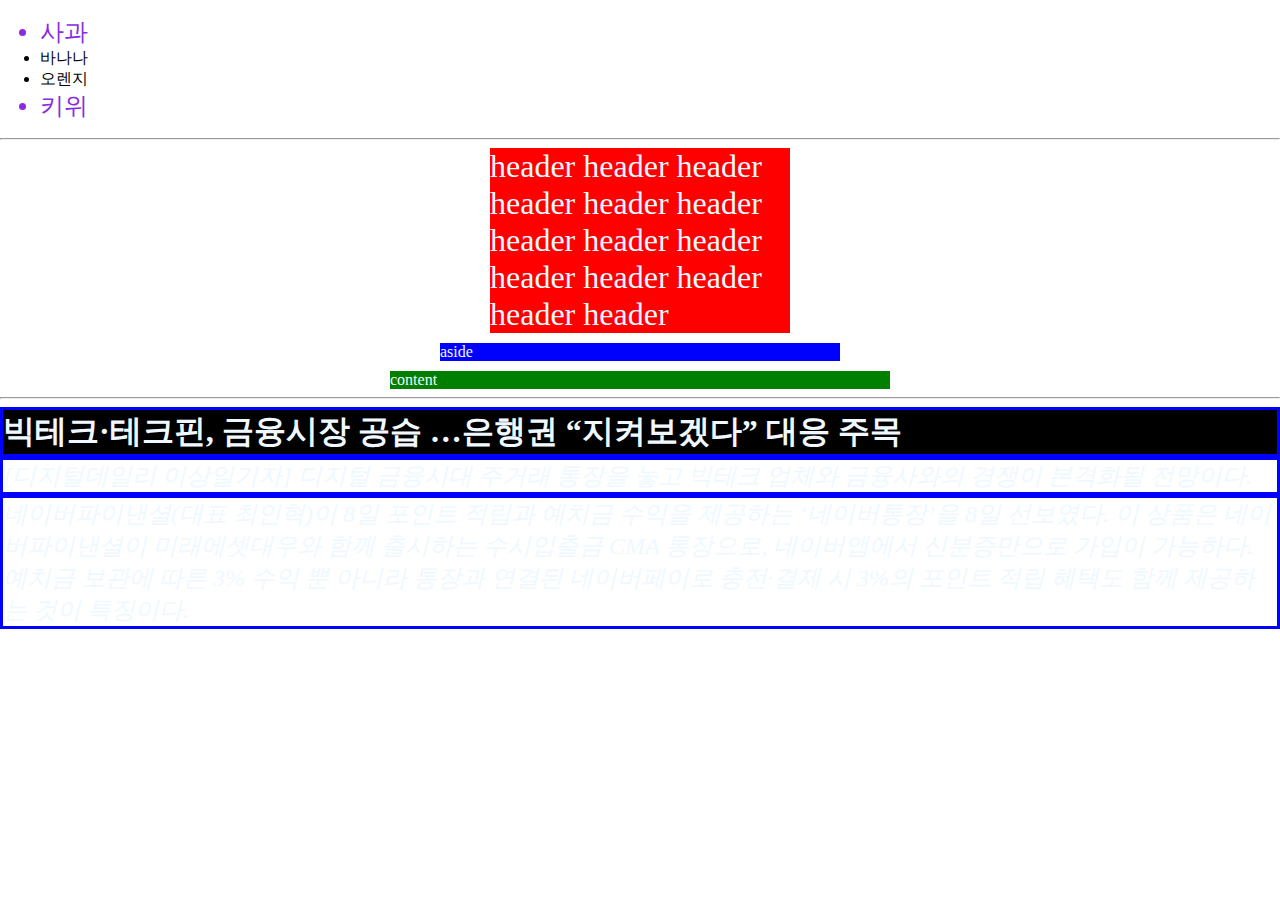
<file: WEB/html_css_selector02.html>
<!DOCTYPE html>
<html>

<head>
    <title>CSS3 선택자 Selector</title>
    <meta charset="utf-8">    
    <style>
        
        * {
            color : aliceblue;
        }
        
        h1 {
            background-color: black
        }
        
        p {
            font-size: 24px;
            font-style: italic;
        }
        
        
        h1, p {
            border : 3px solid blue;
           
        }
        
        body, h1, p {
             margin:0;
            padding:0;
        }
       
        
        /*
        #아아디{
        
        }
        */
        #header {
            
            width : 300px;
            background-color: red;
            margin: 0 auto;
        }
        
        #aside {
            width : 400px;
            background-color: blue;
            margin: 10px auto;
        }
        
        #content {
            width : 500px;
            background-color: green;
            margin: 0 auto;
        }
        
        li{
            color: black;
        }
        
        /*
        
        클래스 선택자   
        . 클래스 이름 {
        
        }
        
        */
        
        .font_color {
            color:blueviolet;            
        }
        
        .font_bold {
            font-weight: lighter;
        }
        
        li.font_size {
            font-size : 150%;
        }
        
        div.font_size {
            font-size : 200%;
        }
        


    </style>
</head>

<body>
    
    
    <ul>
        <li class="font_color font_size">사과</li>
        <li>바나나</li>
        <li>오렌지</li>
        <li class="font_color font_bold font_size">키위</li>
    </ul>
    
    
    
    <hr>
    
    <div id="header" class="font_size">header header header header header header header header header header header header header header</div>
    <div id="aside">aside</div>
    <div id="content">content</div>
    
    
    
    
    <hr>
    
    
    
    
    <h1>빅테크·테크핀, 금융시장 공습 …은행권 “지켜보겠다” 대응 주목</h1>
    
    <p>
    
    [디지털데일리 이상일기자] 디지털 금융시대 주거래 통장을 놓고 빅테크 업체와 금융사와의 경쟁이 본격화될 전망이다. 
    </p>
    
    <p>
    네이버파이낸셜(대표 최인혁)이 8일 포인트 적립과 예치금 수익을 제공하는 ‘네이버통장’을 8일 선보였다. 이 상품은 네이버파이낸셜이 미래에셋대우와 함께 출시하는 수시입출금 CMA 통장으로, 네이버앱에서 신분증만으로 가입이 가능하다. 예치금 보관에 따른 3% 수익 뿐 아니라 통장과 연결된 네이버페이로 충전∙결제 시 3%의 포인트 적립 혜택도 함께 제공하는 것이 특징이다.
    </p>

  

</body>










</html>
</file>
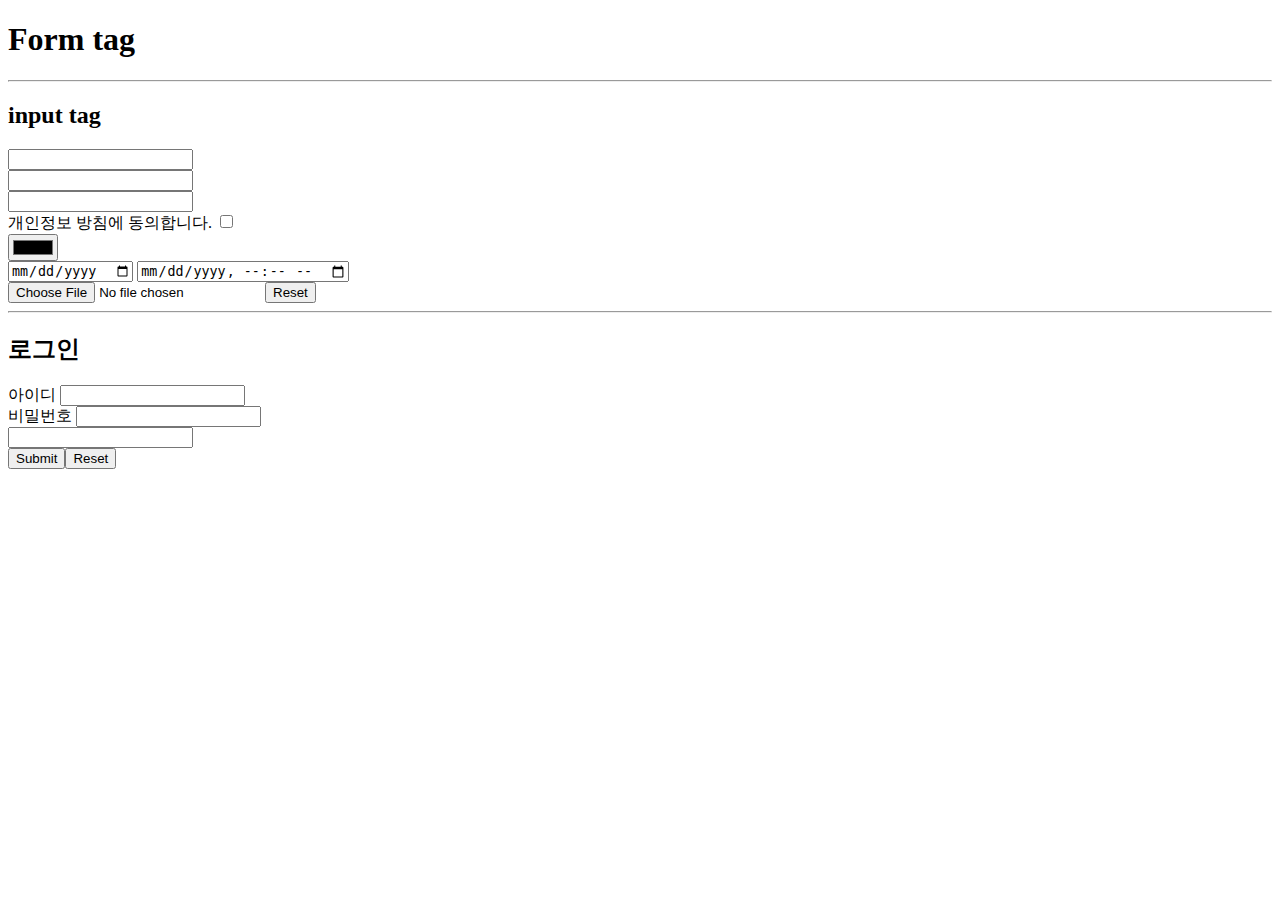
<file: WEB/html_gat_form.html>
<!DOCTYPE html>
<html>

<head>
    <title>Form tag</title>
</head>

<body>
    
    <h1>Form tag</h1>
    
    <hr>
    
    <h2>input tag</h2>
    
    <input> <br>
    
    <input type="text" id="name" name="username"> <br>
    
    <input type="password" id="pw" name="pw"> <br>
    
    개인정보 방침에 동의합니다. <input type="checkbox"> <br>
    
    <input type="color"> <br>
    
    <input type="date"> <input type="datetime-local">
    
    <br>
    
    <input type="file">
    
    <input type="reset">
    
    
    
    
    
    
    
    
    <hr>
    
    <h2>로그인</h2>
    
    <form action="member/test.html" method="get">
        아이디 <input type="text" name="id"> <br>
        비밀번호 <input type="password" name="pw"> <br>
        <input type="email">
        <br>
        <input type="submit"><input type="reset">
    </form>
    
    
    
    
    
    
    
</body>

</html>
</file>
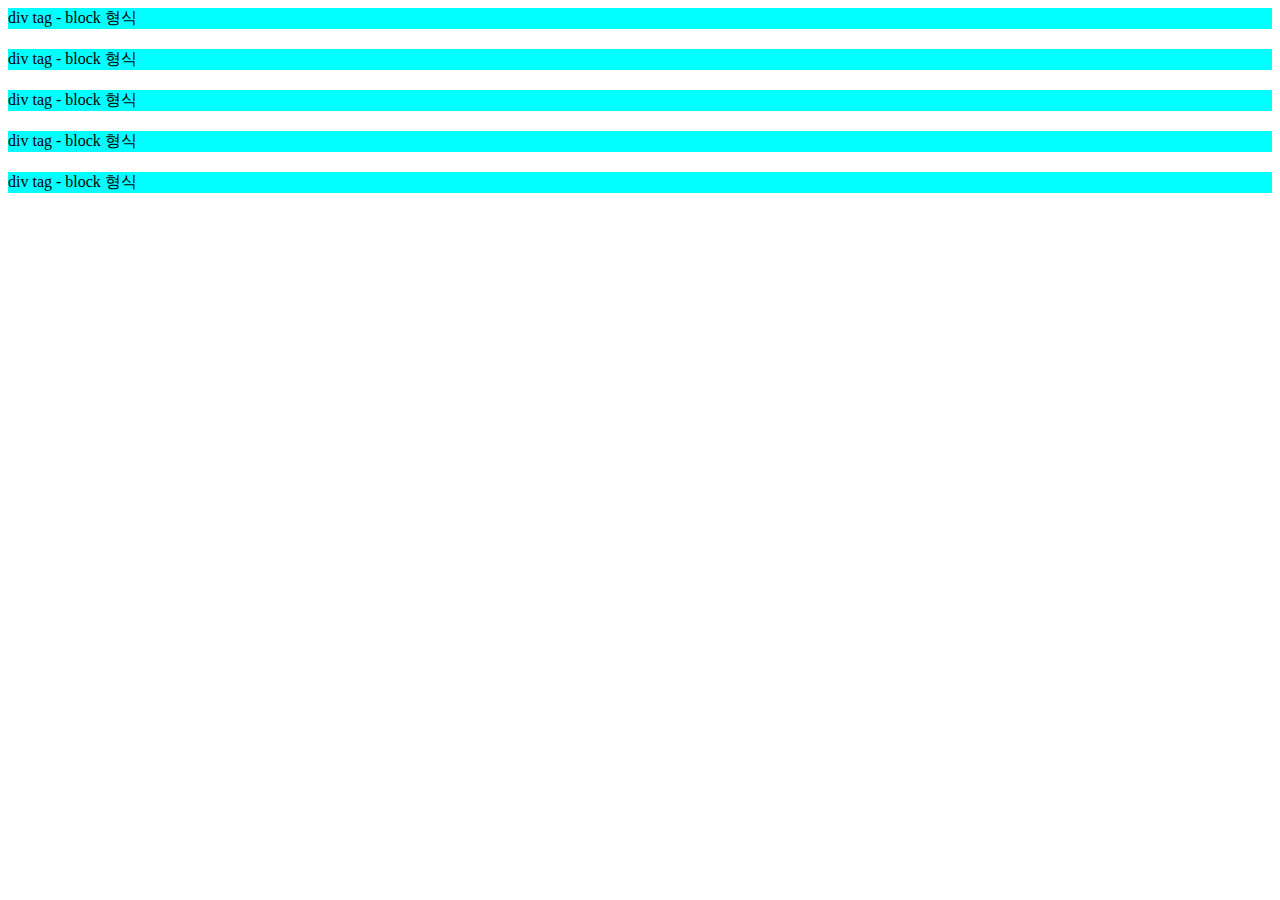
<file: WEB/html_tag_block.html>
<!DOCTYPE html>
<html>

<head>
    <title>Block Tag</title>
    <style>
        div {
            background-color: aqua;
            margin-bottom: 20px;
        }
    </style>
</head>

<body>

    <div>div tag - block 형식</div>
    <div>div tag - block 형식</div>
    <div>div tag - block 형식</div>
    <div>div tag - block 형식</div>
    <div>div tag - block 형식</div>


</body>

</html>
</file>
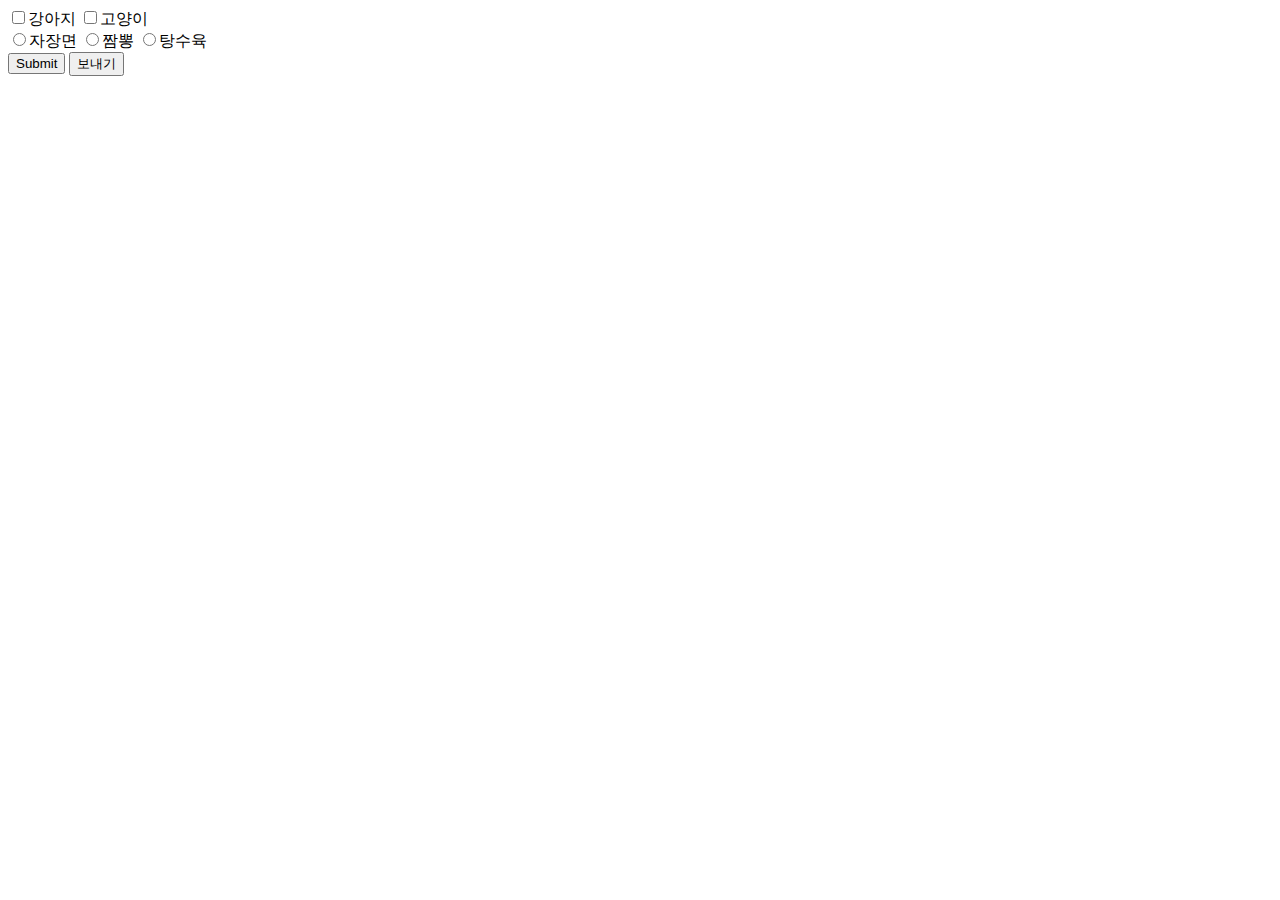
<file: WEB/html_tag_form1.html>
<!DOCTYPE html>

<html>

<head>
    <title>폼테그 : input</title>
    <meta charset="utf-8">
    <link>
    <style>

    </style>
    <script>
    </script>
    <script>
        src = "chk.js"

    </script>
</head>

<body>



    <form action="" method="get">
        <input type="checkbox" name="like" value="dog">강아지
        <input type="checkbox" name="like" value="cat">고양이
        
        <br>
        <input type="radio" name="menu" value="menu01">자장면
        <input type="radio" name="menu" value="menu02">짬뽕
        <input type="radio" name="menu" value="menu03">탕수육
        
        
        <br>
        <input type="hidden" name="userName" value="scott">
        <input type="hidden" name="idx" value="2">
        
        <input type="submit">
        <input type="submit" value="보내기">


    </form>

</body>

</html>
</file>
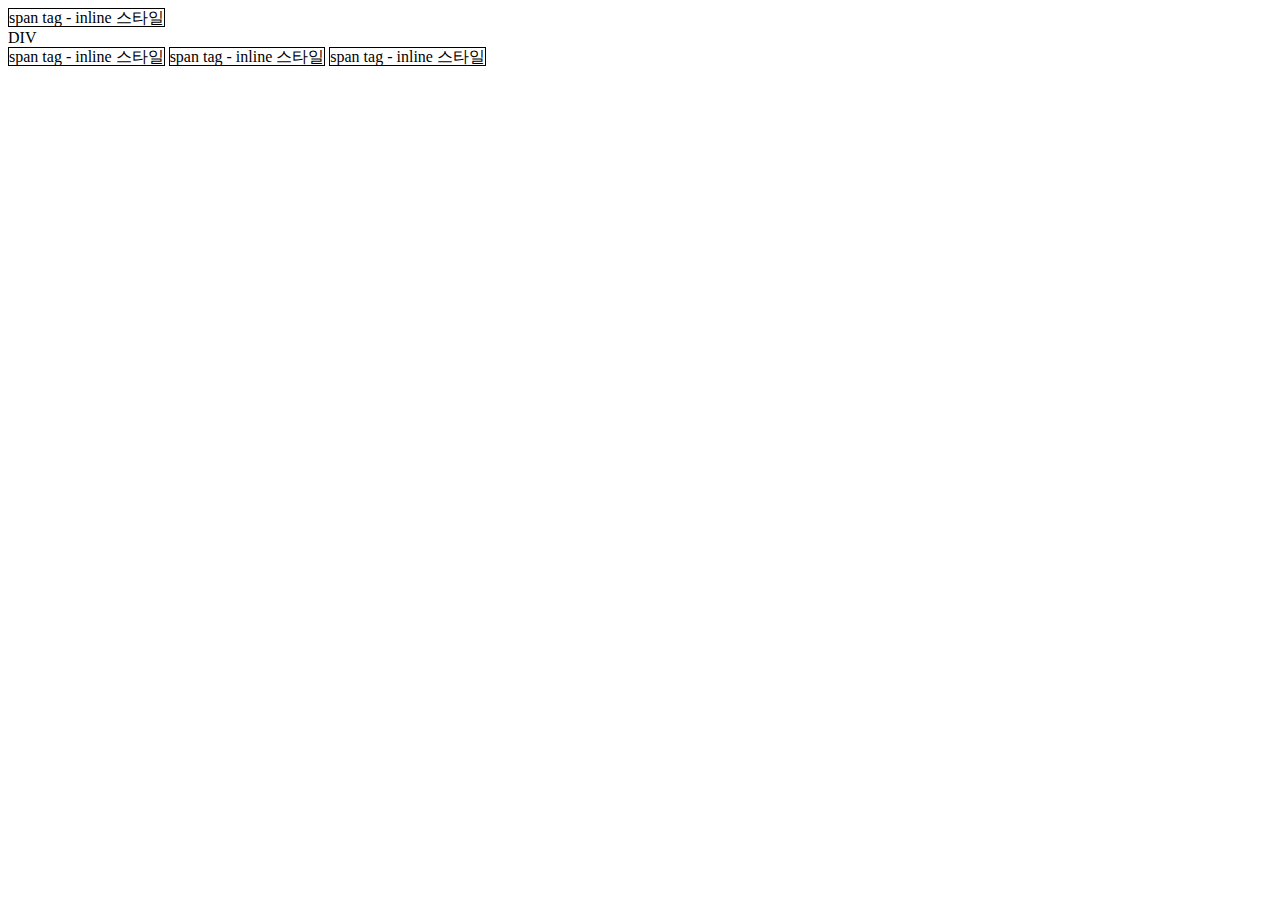
<file: WEB/html_tag_inline.html>
<!DOCTYPE html>
<html>

<head>
    <title>inline Tag</title>
    <style>
        span {
            border: 1px solid black;
        }
    </style>
</head>

<body>
    
    <span> span tag - inline 스타일</span>
    <div>DIV</div>
    <span> span tag - inline 스타일</span>
    <span> span tag - inline 스타일</span>
    <span> span tag - inline 스타일</span>
    
</body>

</html>
</file>
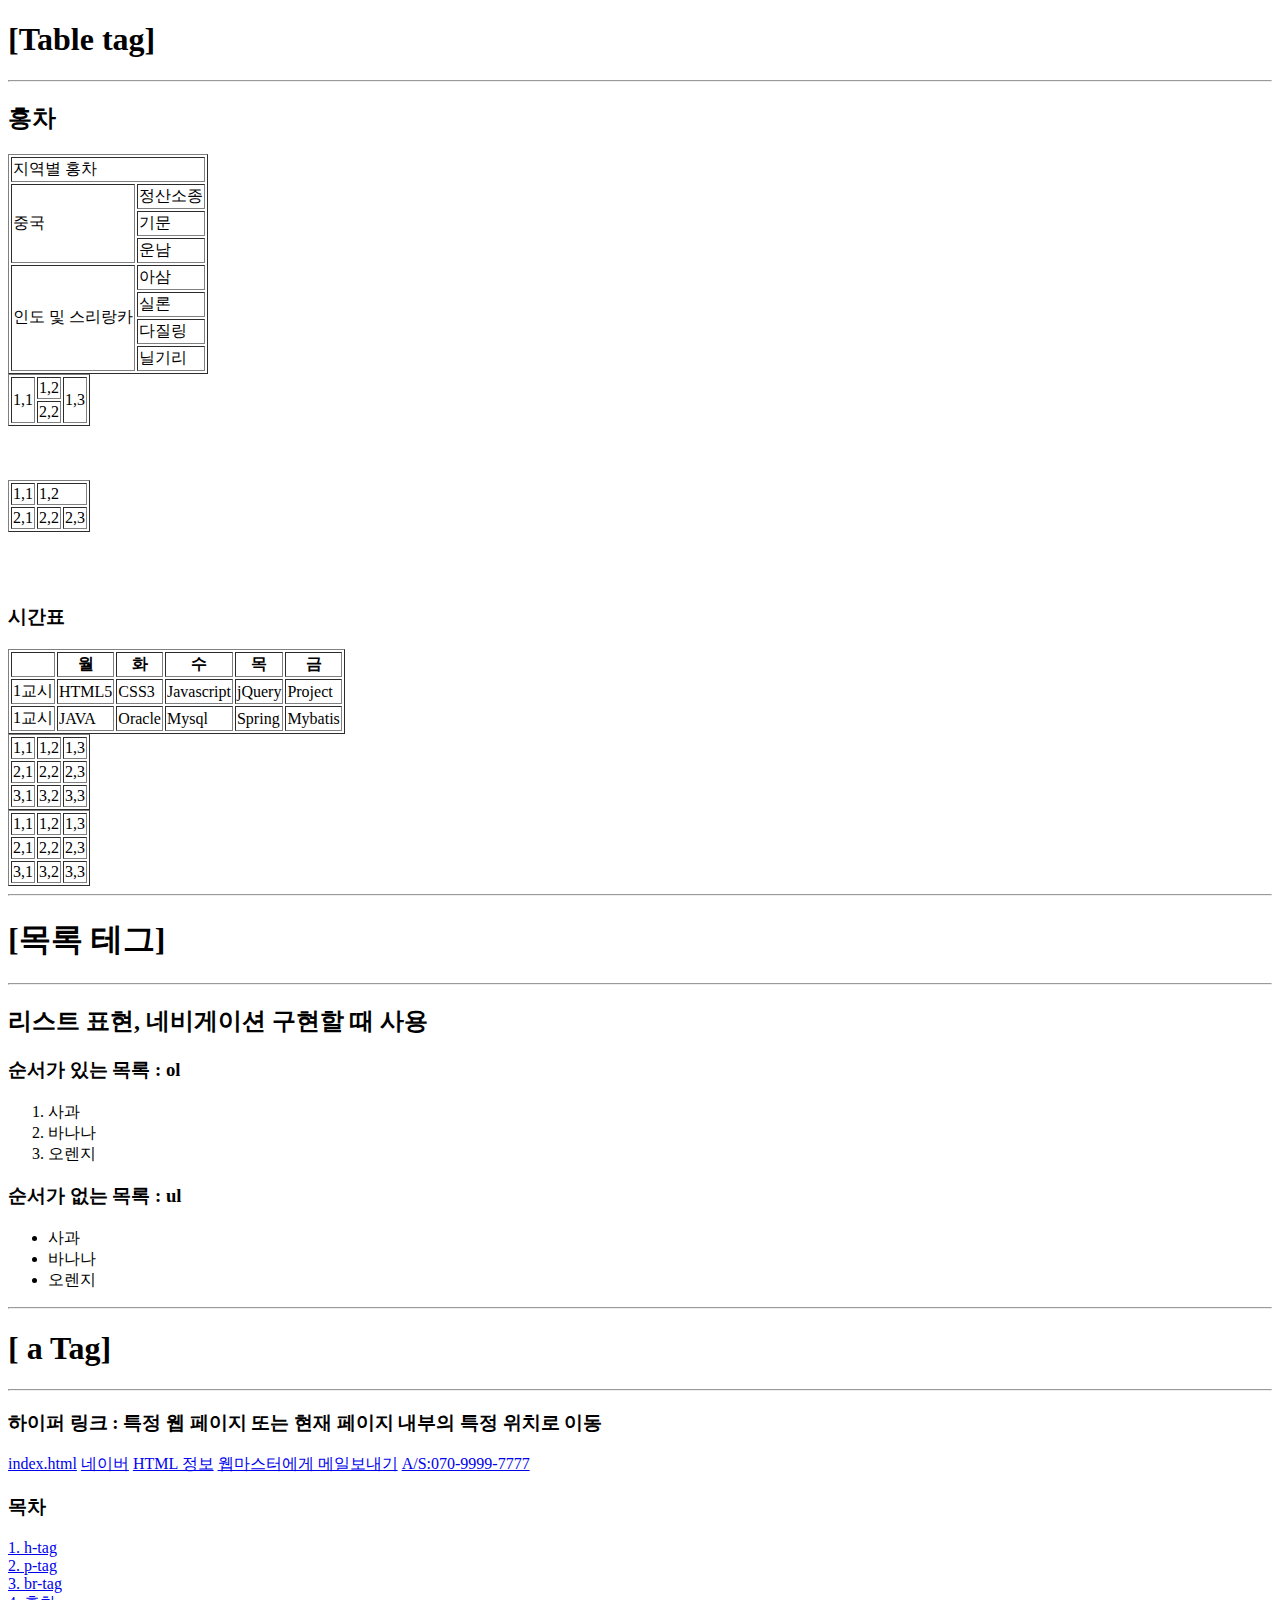
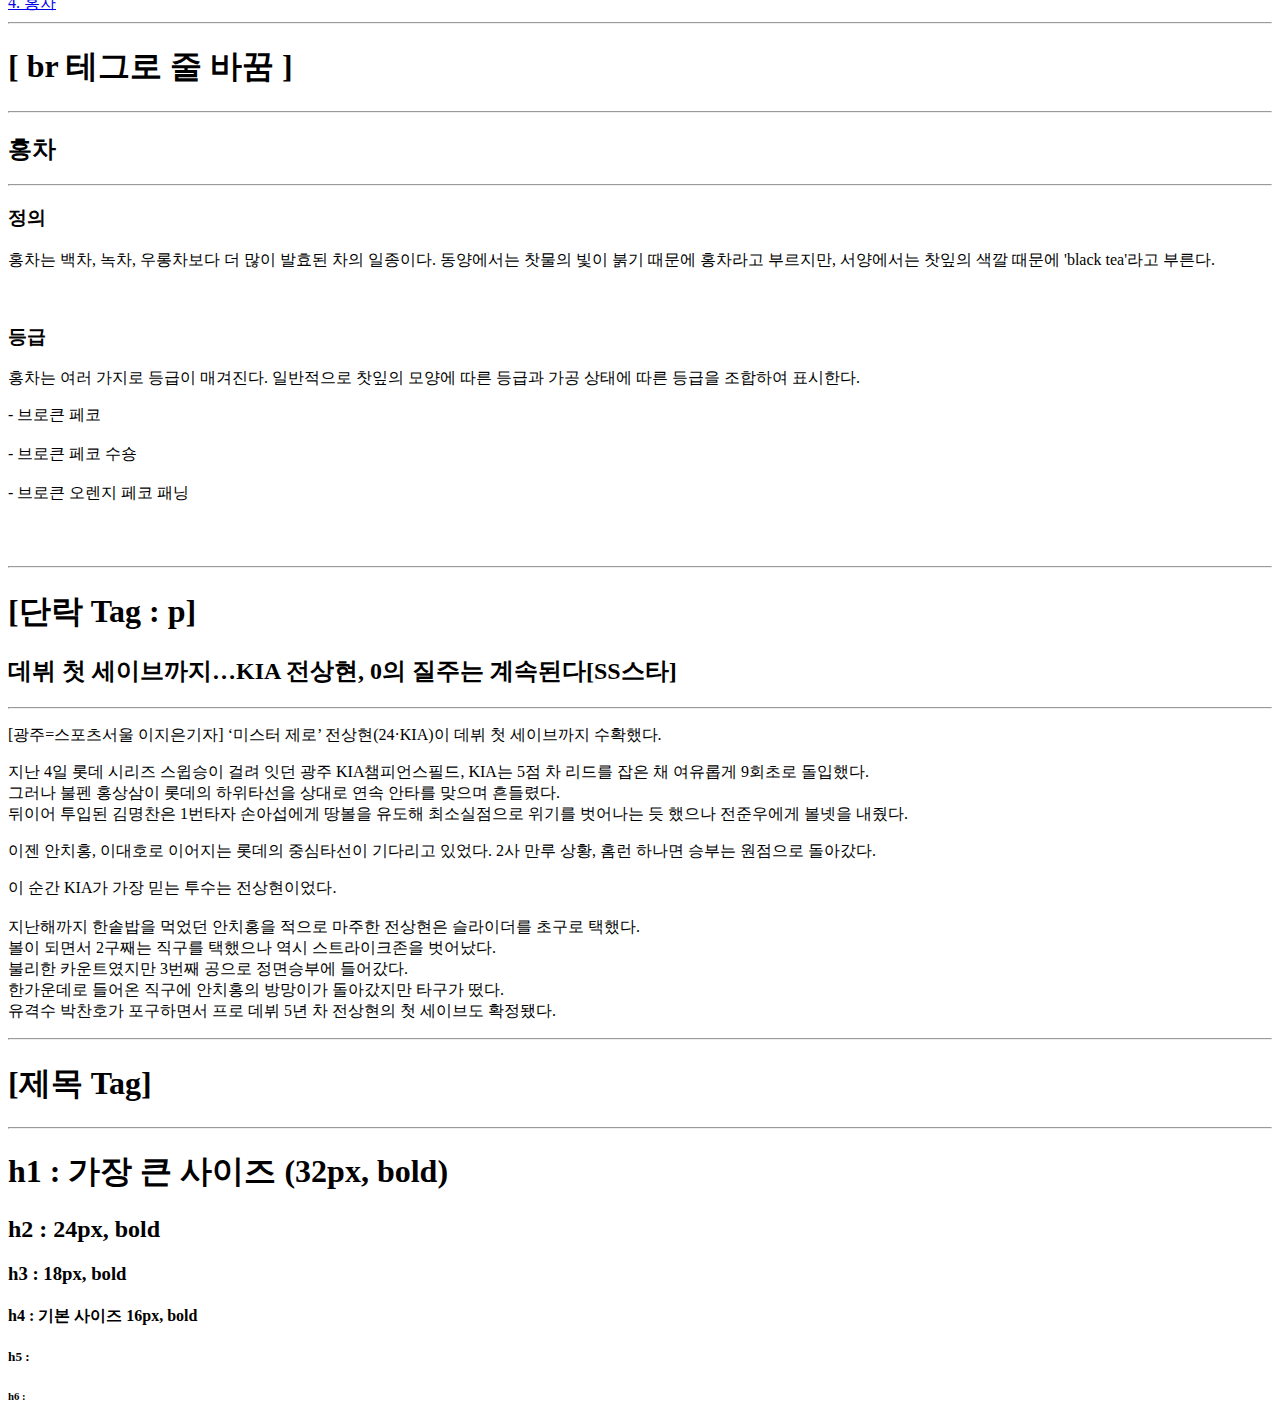
<file: WEB/html_tag_text.html>
<!DOCTYPE html>
<html>

<head>
    <title>HTML5 문자 테그</title>
    <meta charset="utf-8">
    <link>
    <style></style>
    <script></script>
</head>

<body>

    <h1> [Table tag] </h1>
    <hr>


    <h2>홍차</h2>

    <table border="1">
        <tr>
            <td colspan="2">지역별 홍차</td>

        </tr>
        <tr>
            <td rowspan="3">중국</td>
            <td>정산소종</td>
        </tr>
        <tr>

            <td>기문</td>
        </tr>
        <tr>

            <td>운남</td>
        </tr>
        <tr>
            <td rowspan="4">인도 및 스리랑카</td>
            <td>아삼</td>
        </tr>
        <tr>

            <td>실론</td>
        </tr>
        <tr>

            <td>다질링</td>
        </tr>
        <tr>

            <td>닐기리</td>
        </tr>
    </table>





    <table border="1">
        <tr>
            <td rowspan="2">1,1</td>
            <td>1,2</td>
            <td rowspan="2">1,3</td>
        </tr>
        <tr>

            <td>2,2</td>

        </tr>
    </table>

    <br><br><br>

    <table border="1">
        <tr>
            <td>1,1</td>
            <td colspan="2">1,2</td>

        </tr>
        <tr>
            <td>2,1</td>
            <td>2,2</td>
            <td>2,3</td>
        </tr>
    </table>

    <br><br><br>










    <h3>시간표</h3>

    <table border="1">
        <tr>
            <th></th>
            <th>월</th>
            <th>화</th>
            <th>수</th>
            <th>목</th>
            <th>금</th>
        </tr>
        <tr>
            <td>1교시</td>
            <td>HTML5</td>
            <td>CSS3</td>
            <td>Javascript</td>
            <td>jQuery</td>
            <td>Project</td>
        </tr>
        <tr>
            <td>1교시</td>
            <td>JAVA</td>
            <td>Oracle</td>
            <td>Mysql</td>
            <td>Spring</td>
            <td>Mybatis</td>
        </tr>
    </table>




    <table border="1">
        <thead>
            <tr>
                <td>1,1</td>
                <td>1,2</td>
                <td>1,3</td>
            </tr>
        </thead>
        <tbody>
            <tr>
                <td>2,1</td>
                <td>2,2</td>
                <td>2,3</td>
            </tr>
        </tbody>
        <tfoot>
            <tr>
                <td>3,1</td>
                <td>3,2</td>
                <td>3,3</td>
            </tr>
        </tfoot>
    </table>


    <table border="1">

        <tr>
            <td>1,1</td>
            <td>1,2</td>
            <td>1,3</td>
        </tr>


        <tr>
            <td>2,1</td>
            <td>2,2</td>
            <td>2,3</td>
        </tr>


        <tr>
            <td>3,1</td>
            <td>3,2</td>
            <td>3,3</td>
        </tr>

    </table>





    <hr>

    <h1>[목록 테그]</h1>
    <hr>
    <h2>리스트 표현, 네비게이션 구현할 때 사용</h2>

    <h3>순서가 있는 목록 : ol</h3>
    <ol>
        <li>사과</li>
        <li>바나나</li>
        <li>오렌지</li>
    </ol>


    <h3>순서가 없는 목록 : ul</h3>
    <ul>
        <li>사과</li>
        <li>바나나</li>
        <li>오렌지</li>
    </ul>



    <hr>

    <h1> [ a Tag]</h1>
    <hr>
    <h3> 하이퍼 링크 : 특정 웹 페이지 또는 현재 페이지 내부의 특정 위치로 이동</h3>

    <a href="index.html">index.html</a>
    <a href="http://www.naver.com">네이버</a>
    <a href="https://ko.wikipedia.org/wiki/HTML" target="_blank">HTML 정보</a>
    <a href="mailto:ryuyj76@naver.com">웹마스터에게 메일보내기</a>
    <a href="tel:070-9999-7777">A/S:070-9999-7777</a>

    <h3>목차</h3>
    <a href="#tag01">1. h-tag</a> <br>
    <a href="#tag02">2. p-tag</a> <br>
    <a href="#tag03">3. br-tag</a> <br>
    <a href="#tea">4. 홍차</a> <br>










    <hr>

    <h1 id="tag03">[ br 테그로 줄 바꿈 ]</h1>
    <hr>



    <h2 id="tea">홍차</h2>
    <hr>
    <h3>정의</h3>
    <p>홍차는 백차, 녹차, 우롱차보다 더 많이 발효된 차의 일종이다. 동양에서는 찻물의 빛이 붉기
        때문에 홍차라고 부르지만, 서양에서는 찻잎의 색깔 때문에 'black tea'라고 부른다.
    </p>
    <br>

    <h3>등급</h3>
    <p>홍차는 여러 가지로 등급이 매겨진다. 일반적으로 찻잎의 모양에 따른 등급과 가공 상태에 따른
        등급을 조합하여 표시한다.</p>

    - 브로큰 페코<br><br>
    - 브로큰 페코 수숑<br><br>
    - 브로큰 오렌지 페코 패닝<br><br><br><br>



    <hr>

    <h1 id="tag02">[단락 Tag : p]</h1>

    <h2>데뷔 첫 세이브까지…KIA 전상현, 0의 질주는 계속된다[SS스타]</h2>
    <hr>
    <p>[광주=스포츠서울 이지은기자] ‘미스터 제로’ 전상현(24·KIA)이 데뷔 첫 세이브까지 수확했다.</p>

    <p>지난 4일 롯데 시리즈 스윕승이 걸려 잇던 광주 KIA챔피언스필드, KIA는 5점 차 리드를 잡은 채 여유롭게 9회초로 돌입했다.<br> 그러나 불펜 홍상삼이 롯데의 하위타선을 상대로 연속 안타를 맞으며 흔들렸다.<br> 뒤이어 투입된 김명찬은 1번타자 손아섭에게 땅볼을 유도해 최소실점으로 위기를 벗어나는 듯 했으나 전준우에게 볼넷을 내줬다. </p>
    <p>이젠 안치홍, 이대호로 이어지는 롯데의 중심타선이 기다리고 있었다. 2사 만루 상황, 홈런 하나면 승부는 원점으로 돌아갔다.</p>

    <p>
        이 순간 KIA가 가장 믿는 투수는 전상현이었다.<br><br>지난해까지 한솥밥을 먹었던 안치홍을 적으로 마주한 전상현은 슬라이더를 초구로 택했다.<br>볼이 되면서 2구째는 직구를 택했으나 역시 스트라이크존을 벗어났다.<br>불리한 카운트였지만 3번째 공으로 정면승부에 들어갔다.<br>한가운데로 들어온 직구에 안치홍의 방망이가 돌아갔지만 타구가 떴다.<br>유격수 박찬호가 포구하면서 프로 데뷔 5년 차 전상현의 첫 세이브도 확정됐다.
    </p>






    <hr>

    <h1 id="tag01">[제목 Tag]</h1>
    <hr>
    <h1>h1 : 가장 큰 사이즈 (32px, bold)</h1>
    <h2>h2 : 24px, bold</h2>
    <h3>h3 : 18px, bold </h3>
    <h4>h4 : 기본 사이즈 16px, bold</h4>
    <h5>h5 : </h5>
    <h6>h6 : </h6>








</body>

</html>
</file>
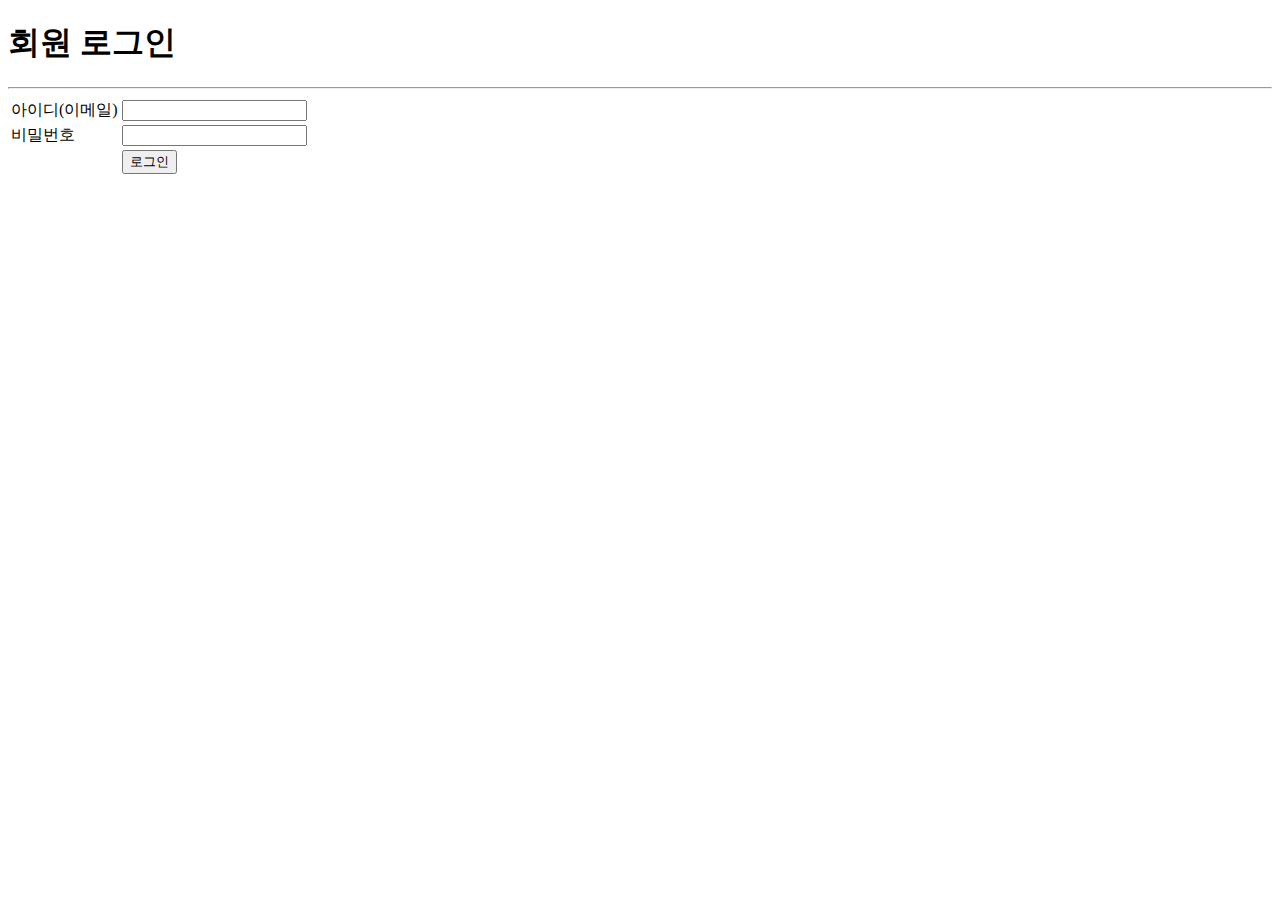
<file: WEB/loginForm.html>
<!DOCTYPE html>
<html>
    <head>
        <title>로그인 Form</title>
        <meta charset="utf-8">    
    </head>
    <body>
        <h1>회원 로그인</h1>
        <hr>
        <form action="" method="get">
        <table>
            
            <tr>
                <td>아이디(이메일)</td>
                <td><input type="text"></td>
                
            </tr>
            <tr>
                <td>비밀번호</td>
                <td><input type="password"></td>
                
            </tr>
            
            <tr>
                <td></td>
                <td><input type="submit" value="로그인"></td>
            </tr>
            
            
        </table>
        </form>
    </body>
</html>
</file>
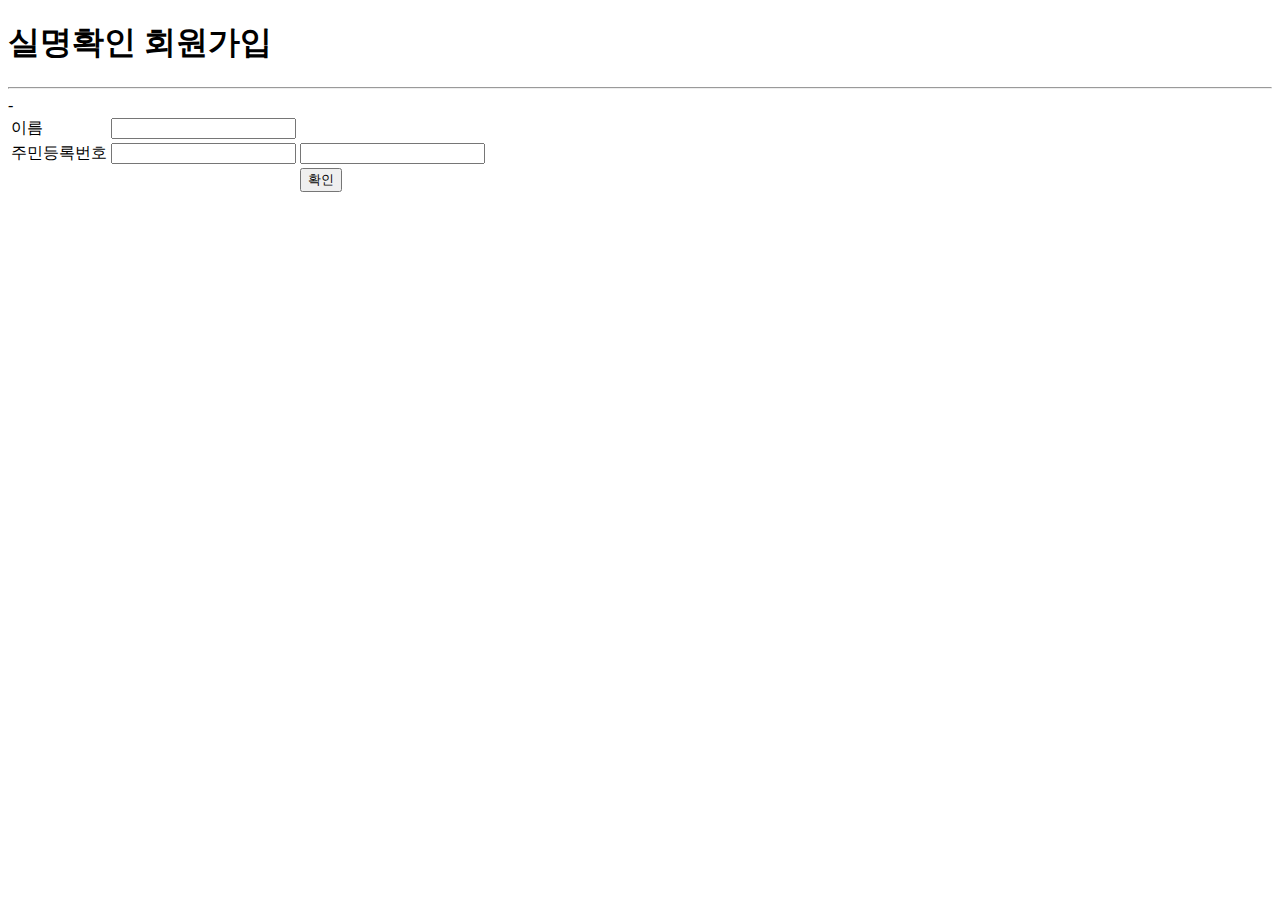
<file: WEB/loginForm3.html>
<!DOCTYPE html>
<html>
    <head>
        <title>로그인 Form</title>
        <meta charset="utf-8">    
    </head>
    <body>
        
        <h1>실명확인 회원가입</h1>
        <hr>
        <form action="", method="get">
        <table>
            
            <tr>
                <td>이름</td>
                <td><input type="text"></td>
                
            </tr>
            <tr>
                <td>주민등록번호</td>
                <td><input type="ipin"></td>-<td><input type="ipin"></td>
                
            </tr>
  
            <tr>
                <td></td><td></td>
                <td><input type="submit" value="확인"></td>
            </tr> 
            
        </table>
        </form>
    </body>
</html>
</file>
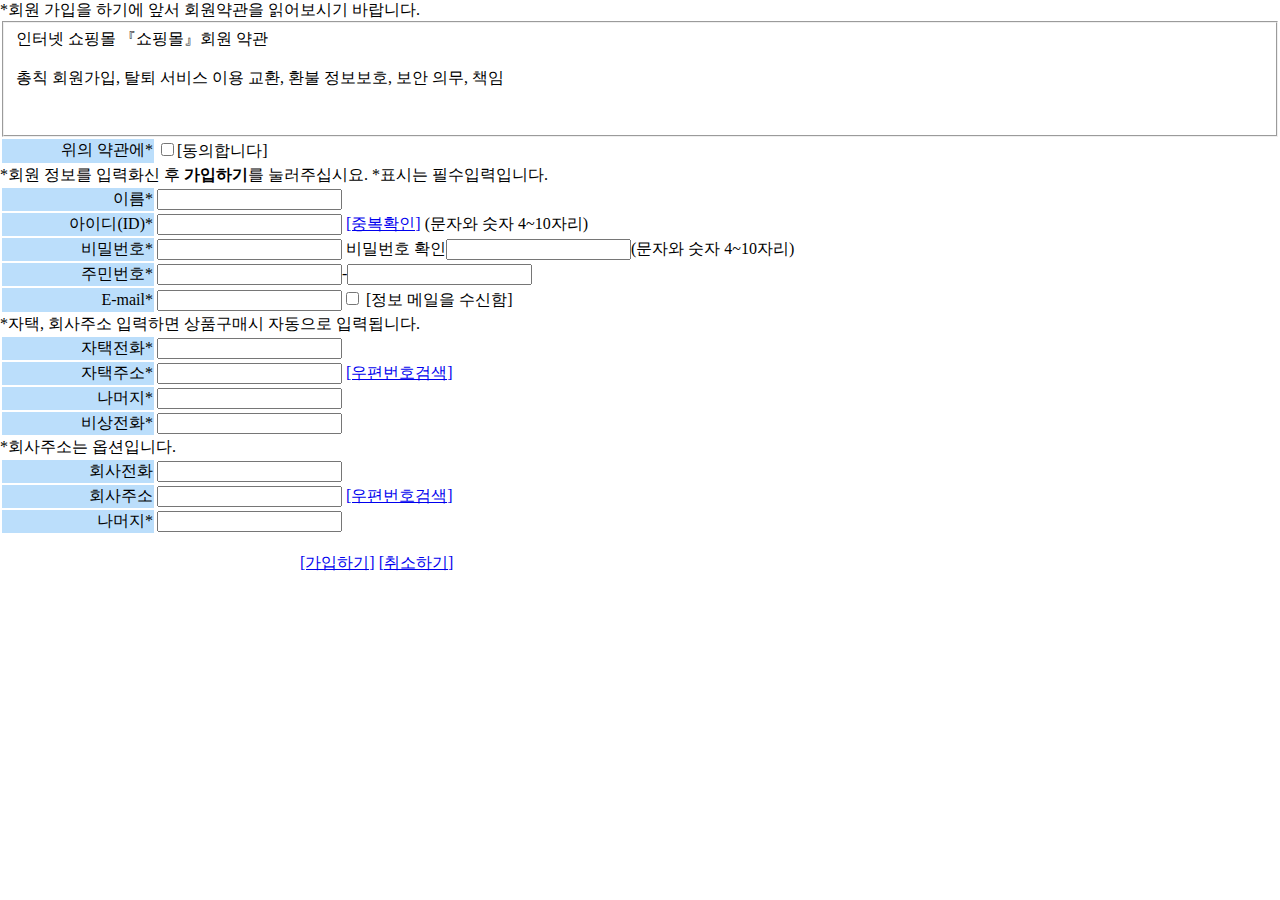
<file: WEB/loginForm4.html>
<!DOCTYPE html>
<html>
    <head>
        <title>로그인 Form</title>
        <meta charset="utf-8">
        
        <style>
            body{
                margin:0;
                padding:0;
            }
            
            
             td:nth-child(2n-1) {
                width: 150px;
                text-align: right;
                background-color: #bbdefb;
            }
            td:nth-child(2n){
                width:800px;
            }
            
            f1{
                padding:300px;
            }
        </style>
    </head>
    <body>
        <form action="", method="get">
            
            *회원 가입을 하기에 앞서 회원약관을 읽어보시기 바랍니다.
            <fieldset>
                인터넷 쇼핑몰 『쇼핑몰』회원 약관 
                <br>
                <br>
                총칙 회원가입, 탈퇴 서비스 이용 교환, 환불 정보보호, 보안 의무, 책임
                <br>
                <br>
                <br>
            </fieldset>
            <table>
                <tr>
                    <td>위의 약관에*</td>
                    <td><input type="checkbox">[동의합니다]</td>
                </tr>
            </table>
            *회원 정보를 입력화신 후 <b>가입하기</b>를 눌러주십시요. *표시는 필수입력입니다.
            <table>

                <tr>
                    <td>이름*</td>
                    <td><input type="text" ></td>
                </tr>
                    <td>아이디(ID)*</td>
                <td><input>  <a href="www">[중복확인]</a> (문자와 숫자  4~10자리)</td>
                  
                <tr>
                    <td>비밀번호*</td>
                    <td><input>  비밀번호 확인<input>(문자와 숫자 4~10자리)</td>    
                    
                </tr>
                
                <tr>
                    <td>주민번호*</td>
                    <td><input>-<input></td>    
                </tr>
                
                <tr>
                    <td>E-mail*</td>
                    <td><input><input type="checkbox"> [정보 메일을 수신함]</td>    
                </tr>
            </table>
            *자택, 회사주소 입력하면 상품구매시 자동으로 입력됩니다.
            <table>
                <tr>
                    <td>자택전화*</td>
                    <td><input></td>
                </tr>
    
                <tr>
                     <td>자택주소*</td>
                    <td><input> <a href="www">[우편번호검색]</a></td>
                </tr>
                
                <tr>
                    <td>나머지*</td>
                    <td><input></td>
                </tr>
                <tr>
                    <td>비상전화*</td>
                    <td><input></td>
                </tr>
            
            </table>
            
            *회사주소는 옵션입니다.
            <table>
                <tr>
                    <td>회사전화</td>
                    <td><input></td>
                </tr>
                <tr>
                    <td>회사주소</td>
                    <td><input> <a href="www">[우편번호검색]</a></td>
                </tr>
                <tr>
                    <td>나머지*</td>
                    <td><input></td>
                </tr>
            </table>
            <br>
            <f1 id=f1><a href="www">[가입하기]</a> <a href="www">[취소하기]</a></f1>
            
        </form>
    </body>
</html>
</file>
